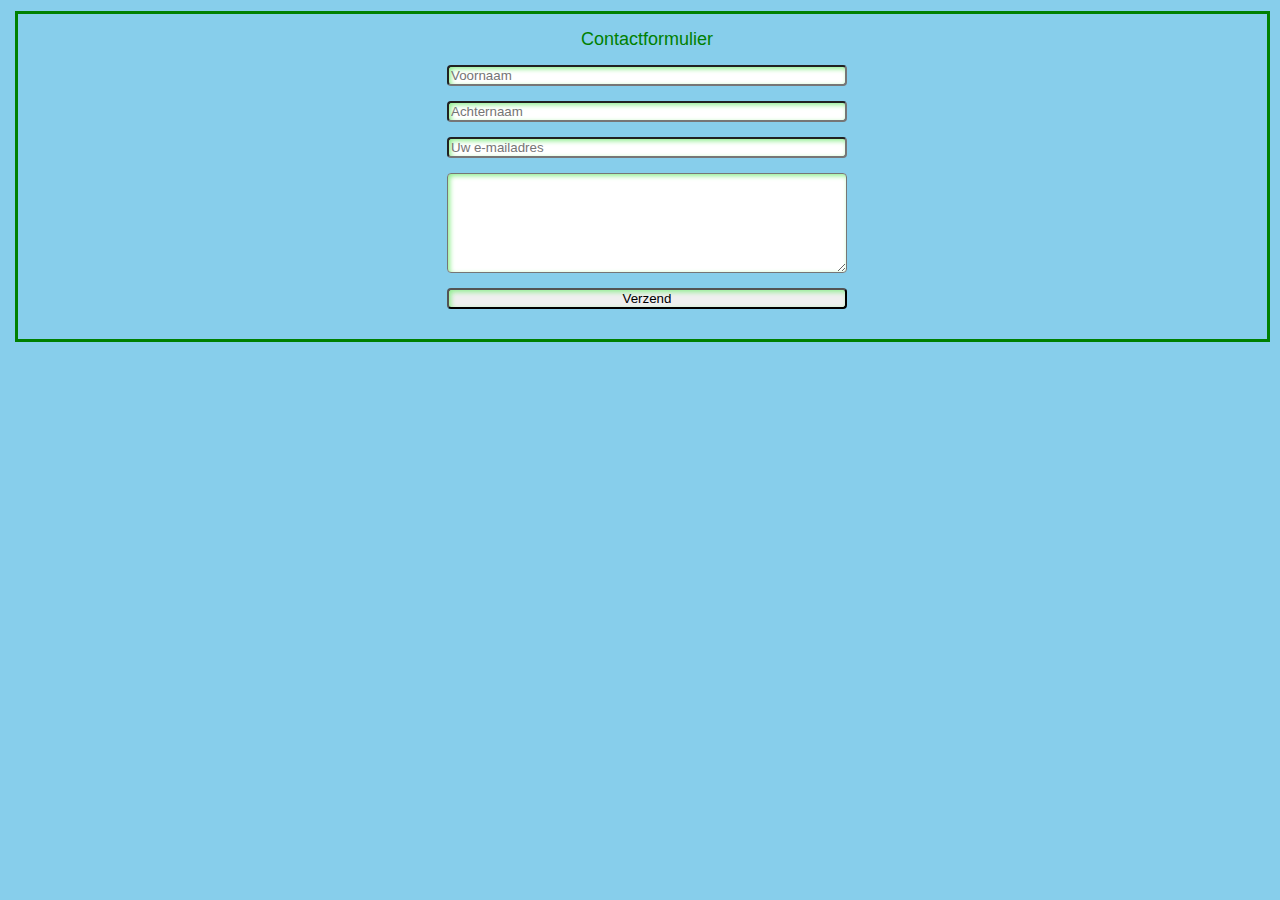
<file: contact.html>
<!DOCTYPE html>
<html lang="">
<head>
<title>Contact</title>
<link rel="stylesheet" href="stijl.css">
</head>
<body>
    
    <div class="center"> 
    
<form> Contactformulier
<input type="text" placeholder="Voornaam" />
<input type="text" placeholder="Achternaam" />
<input type="email" placeholder="Uw e-mailadres" />
<textarea placeholder="Uw boodschap"> </textarea>

<button>Verzend</button>
</form>
</div>
 
</body>
</html>
</file>
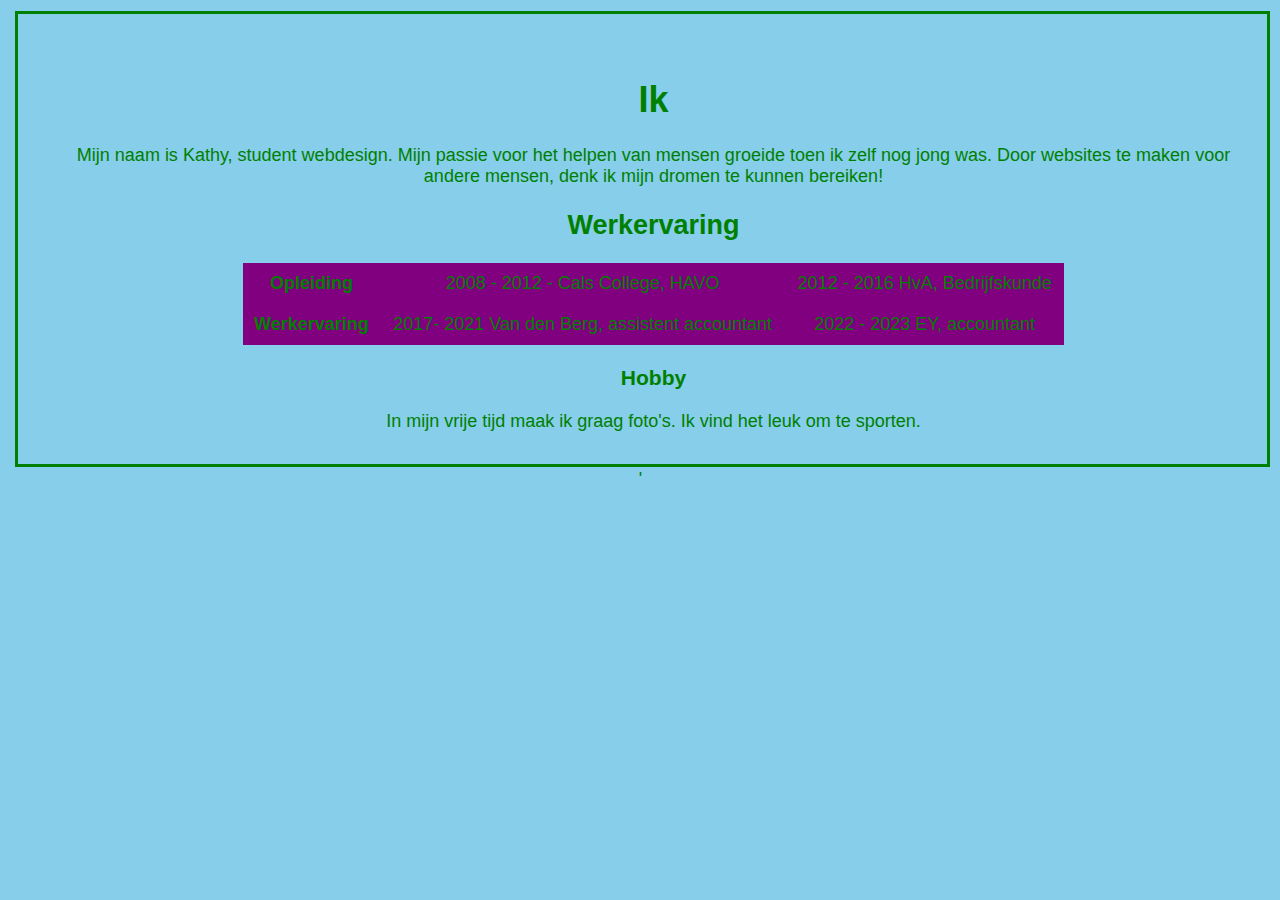
<file: overmij.html>
<!DOCTYPE html>
<html lang="">
    <head>
        <title>Overmij</title>
        <link rel="stylesheet" href="stijl.css">
        <meta charset="utf-8">
<meta name="viewport" content="width=device-width, initial-scale=1">
<!-- Bootstrap-CSS -->
<link
href="https://cdn.jsdelivr.net/npm/bootstrap@5.3.0-alpha1/dist/css/bootstrap.min.css" rel="stylesheet"
integrity=
"sha384-GLhlTQ8iRABdZLl6O3oVMWSktQOp6b7In1Zl3/Jr59b6EGGoI1aFkw7cmDA6j6gD"
crossorigin="anonymous">
        </head>
        <body>
          <div class="center">
            <div class="col-sm">
            <h1>Ik</h1> 
            Mijn naam is Kathy, student webdesign.
            Mijn passie voor het helpen van mensen groeide toen ik zelf nog jong was.
            Door websites te maken voor andere mensen, denk ik mijn dromen te kunnen bereiken!
        <h2>Werkervaring</h2>

      

            <table>
               <tr>
                                  <th>Opleiding</th>
                  <td>2008 - 2012 - Cals College, HAVO</td>
                  <td>2012 - 2016 HvA, Bedrijfskunde</td>
                </tr>
                <tr>
                  <th>Werkervaring</th>
                  <td>2017- 2021 Van den Berg, assistent accountant</td>
                  <td>2022 - 2023 EY, accountant</td>
                </tr>
              </table>
            
         <h3>Hobby</h3>
         In mijn vrije tijd maak ik graag foto's. 
         Ik vind het leuk om te sporten.
        </div>
        </div>'
        <script src="https://cdn.jsdelivr.net/npm/bootstrap@5.3.0-alpha1/dist/js/bootstrap.bundle.min.js"
        integrity=
        "sha384-w76AqPfDkMBDXo30jS1Sgez6pr3x5MlQ1ZAGC+nuZB+EYdgRZgiwxhTBTkF7CXvN"
        crossorigin="anonymous">
        </script>
</body>
</html>
</file>
<file: stijl.css>
body{
    background-color: skyblue;
    margin: 8px 5px 20px 6px;}
    ul a{
    color: white;
    text-decoration: none;}
    .center {
        text-align: center;
        border: 3px solid green;
      }
      img {
        display: block;
        margin-left: auto;
        margin-right: auto;
        width: 40%;
      }
    
    li{
    display: inline-block;
    height: 22px;
    width: 100px;
    padding: 12px;
    text-align: center;
    color: white;
    border-left: 2px solid green;
    border-right: 1px solid green;
    background-color: olive;
    }
    li:hover{
    background-color: lightgreen;
    border-style: none;
    }
    h1{
    margin-left: 200px;
    margin-right: 200px;
    }
    div{margin-top: 11px;margin-right: 5px;margin-bottom: 2px;margin-left: 9px;}
    div{padding-top: 15px;padding-right: 11px;padding-bottom: 15px;padding-left: 20px;}
    .p1{
        background-color: yellow;
        
        }
        .p2{
        background-color: #cd5569;}





    
            
            table{border-collapse: collapse;width: 800px;}td, 
            th{padding: 10px ;background-color: purple}
            .center {
                text-align: center;
                border: 3px solid green;
              }
              table {
                width:70%; 
                margin-left:15%; 
                margin-right:15%;
             
               
               
              }
              li{
                display: inline-block;
                height: 22px;
                width: 100px;
                padding: 12px;
                text-align: center;
                  background-color: olive;}
                div{margin-top: 11px;margin-right: 5px;margin-bottom: 2px;margin-left: 9px;}
                div{padding-top: 15px;padding-right: 11px;padding-bottom: 15px;padding-left: 20px;}
        
                
                body{font-family: Verdana, sans-serif; font-size: 18px; color: green;}
                input[type="text"], 
                input[type="email"], 
                textarea, select, button{display: block;margin: 15px 0px;width: 400px;box-sizing: border-box;border-radius: 4px; box-shadow: inset 2px 2px 5px lightgreen;}
                textarea{height: 100px;padding: 5px 5px;}
                button:active{background-color: darkgreen;color: white;border-radius: 4px; box-shadow: inset 2px 2px 5px blue;} 
                .center {
                    text-align: center;
                    border: 3px solid green;
                  }
                  body {
                    text-align: center;
                }
                form {
                    display: inline-block;
                }
                li{
                    display: inline-block;
                    height: 22px;
                    width: 100px;
                    padding: 12px;
                    text-align: center;
                    color: white;
                    border-left: 2px solid green;
                    border-right: 1px solid green;
                    background-color: olive;
                    margin: 8px 5px 20px 6px;}
                    div{margin-top: 11px;margin-right: 5px;margin-bottom: 2px;margin-left: 9px;}
                        div{padding-top: 15px;padding-right: 11px;padding-bottom: 15px;padding-left: 20px;}
                    
                        #footer {
                          height:200px;
                          margin-top:-200px;
                      }
</file>
